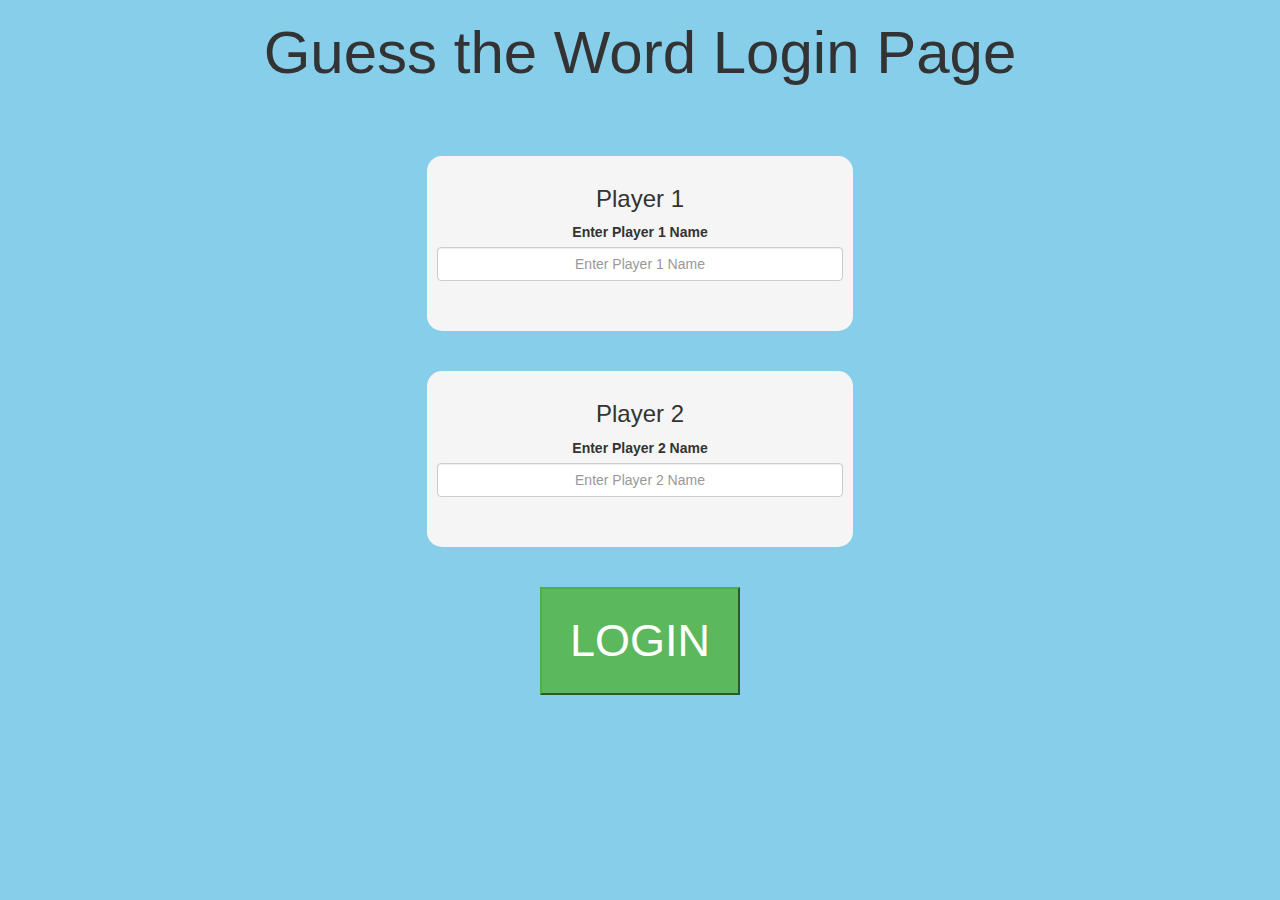
<file: index.html>
<html>
    <head>
        <title>
            Guess the Word!
        </title>
        <link rel="stylesheet" href="https://maxcdn.bootstrapcdn.com/bootstrap/3.4.0/css/bootstrap.min.css">    
        <script src="https://ajax.googleapis.com/ajax/libs/jquery/3.4.1/jquery.min.js"></script>
        <script src="https://maxcdn.bootstrapcdn.com/bootstrap/3.4.0/js/bootstrap.min.js"></script>
        <link rel="stylesheet" href="style.css">
    </head>
    <body>
        <center>
            <h1>Guess the Word Login Page</h1>
            <br><br><br>
            <div class="col-lg-4 col-sm-8 col-xs-11" id="login1">
                <h3>Player 1</h3>
                <label>Enter Player 1 Name</label>
                <input type="text" placeholder="Enter Player 1 Name" id="p1input" class="form-control">
                <br><br>
            </div>
            <br><br>
            <div class="col-lg-4 col-sm-8 col-xs-11" id="login2">
                <h3>Player 2</h3>
                <label>Enter Player 2 Name</label>
                <input type="text" placeholder="Enter Player 2 Name" id="p2input" class="form-control">
                <br><br>
            </div>
            <br><br>
            <button class="btn-success" onclick="addUser()">LOGIN</button>
        </center>
    </body>
    <script src="main.js"></script>
</html>
</file>
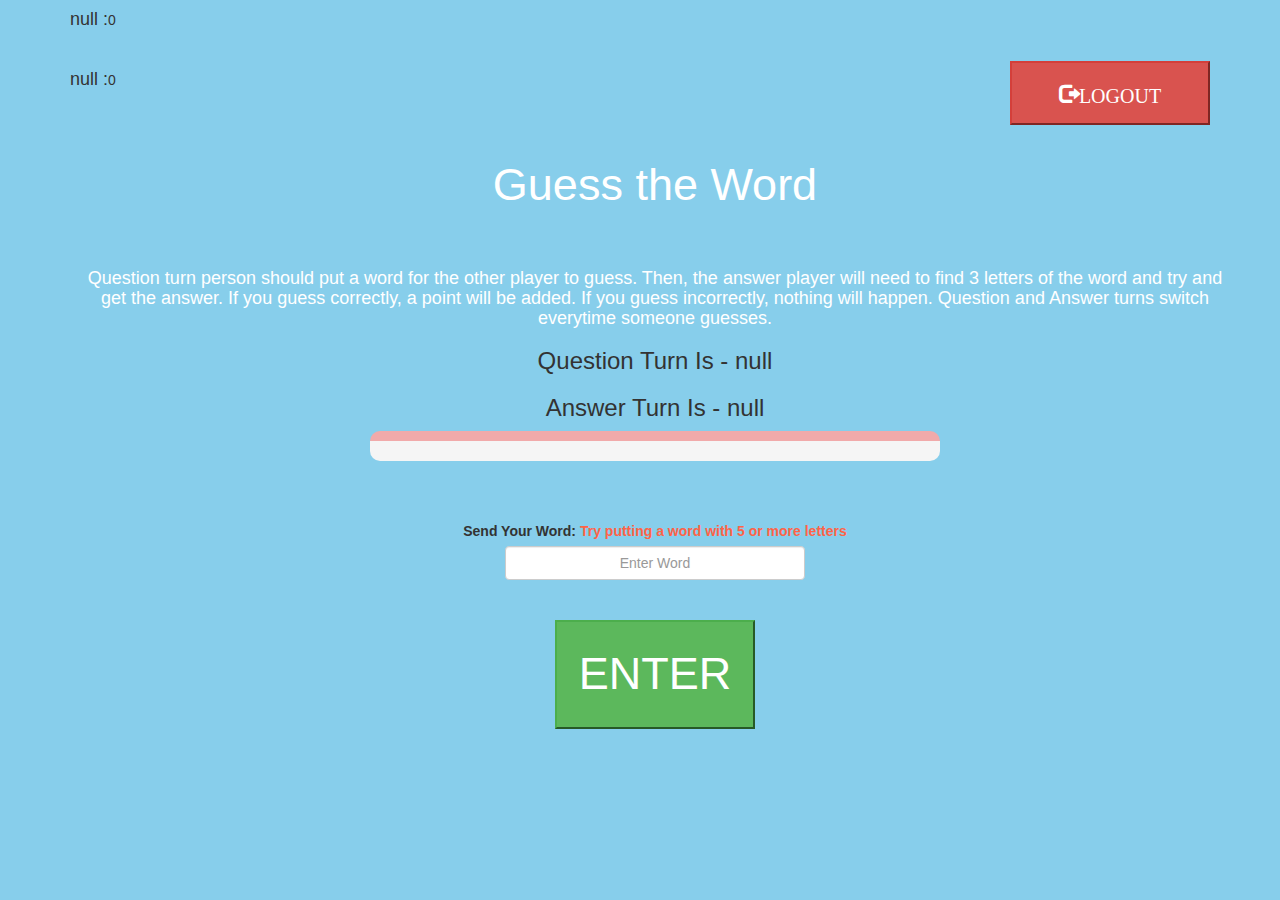
<file: game.html>
<html>
    <head>
        <title>
            Guess the Word!
        </title>
        <link rel="stylesheet" href="https://maxcdn.bootstrapcdn.com/bootstrap/3.4.0/css/bootstrap.min.css">    
        <script src="https://ajax.googleapis.com/ajax/libs/jquery/3.4.1/jquery.min.js"></script>
        <script src="https://maxcdn.bootstrapcdn.com/bootstrap/3.4.0/js/bootstrap.min.js"></script>
        <link rel="stylesheet" href="style.css">
    </head>
    <body>
        <div class="container"> <!--adds a padding space around the content of the entire webpage.-->
        <h4 id="p1name"></h4><span id="p1score"></span> <!--creates the label for the player name and score-->
        <br><br>
        <h4 id="p2name"></h4><span id="p2score"></span>
        <button onclick="logout()" id="logout" class="glyphicon glyphicon-log-out btn-danger">LOGOUT</button> <!--creates the logout button-->
        <br><br><br>
        <div class="container">
        <center>
            <h2 style="color: white; text-align: center; font-size: 45px;">Guess the Word</h2>
            <br><br>
            <h4 style="color: white;">Question turn person should put a word for the other player to guess. Then, the answer player will need to find 3 letters of the word and try and get the answer. If you guess correctly, a point will be added. If you guess incorrectly, nothing will happen. Question and Answer turns switch everytime someone guesses.</h4>
                <h3 id="playerquest"></h3> <!--creates the label for the question player-->
                <h3 id="playerans"></h3> <!--creates the label for the answer player-->
            <div class="col-lg-6" id="output"></div> <!--creates the space for the output which consists of the question answer and the check box-->
                <br><br><br>
                <label>Send Your Word: <b style="color: tomato;">Try putting a word with 5 or more letters</b></label>
                <input type="text" placeholder="Enter Word" id="word" class="form-control">
                <br><br>
            <button class="btn-success" onclick="send()">ENTER</button>
        </center>
    </div>
   </div>
    </body>
    <script src="game.js"></script>
</html>
</file>
<file: style.css>
body{
    background-color: skyblue;
}
#login1, #login2{
    background: whitesmoke;
    padding: 10px;
    float: none;
    border-radius: 15px;
}
input{
    text-align: center;
}
button{
    padding: 20px;
    font-size: 45px;
    width: 200px;
}
h1{
    font-size: 60px;
}
#p1name, #p2name{
    display: inline-block;
    text-align: center;
}
#output{
    background: whitesmoke;
    border-radius: 10px;
    border-top: 10px solid #e9090b51;
    padding: 10px;
    float: none;
    text-align: left;
}
#logout{
    font-size: 20px;
    float: right;
}
#word{
    width: 300px;
}
#worddisplay{
    width: 60%;
    letter-spacing: 5px;
}
</file>
